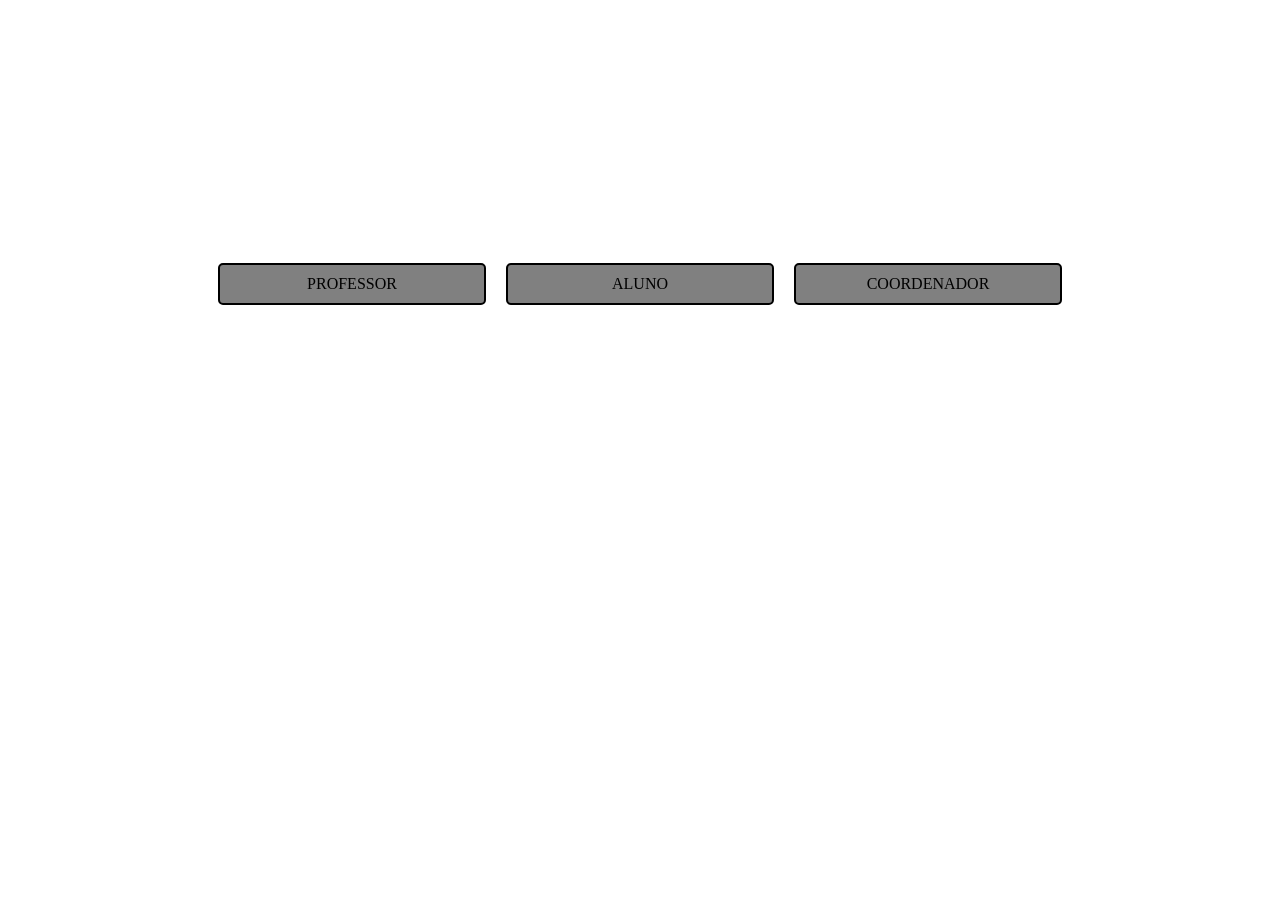
<file: SUE -  PROJETO/02 - Projeto/Telas/index.html>
<!DOCTYPE html>
<html lang="en">
<head>
    <meta charset="UTF-8">
    <meta http-equiv="X-UA-Compatible" content="IE=edge">
    <meta name="viewport" content="width=device-width, initial-scale=1.0">
    <link rel="stylesheet" href="CSS/Style.css">
    <title>Document</title>
</head>
<body>
    <nav class="button">
        <a href="cadprofessor.html">PROFESSOR</a>
        <a href="cadaluno.html">ALUNO</a>
        <a href="cadcoord.html">COORDENADOR</a>
    </nav>
</body>
</html>
</file>
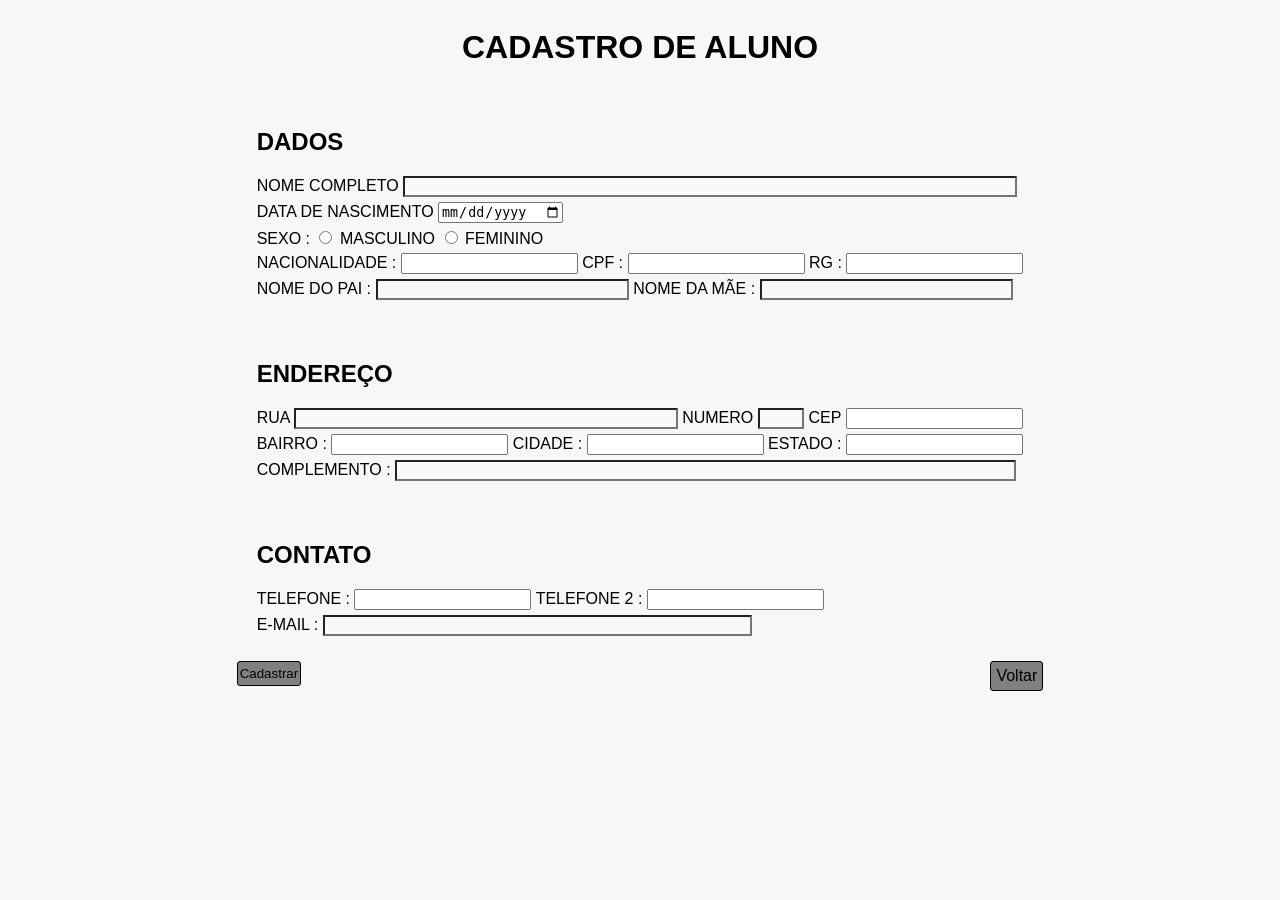
<file: SUE -  PROJETO/02 - Projeto/Telas/cadaluno.html>
<!DOCTYPE html>
<html lang="en">
<head>
    <meta charset="UTF-8">
    <meta http-equiv="X-UA-Compatible" content="IE=edge">
    <meta name="viewport" content="width=device-width, initial-scale=1.0">
    <link rel="stylesheet" href="CSS/StyleCad.css">
    <title>Document</title>
</head>
<body>
    <h1>CADASTRO DE ALUNO</h1>
    <main class="principal">
        <form action="">
        <section class="dados">
            <h1>DADOS</h1>

            <label for="nome">Nome Completo </label>
            <input type="text" name="nome" id="nome" required>
            <br>
            <label for="datanasc">Data de Nascimento </label>
            <input type="date" name="datanasc" id="datanasc" required>
            <br>
            <label for="sexo">Sexo : </label>
            <input type="radio" name="sexo" id="masculino" value="Masculino" required>
            <label for="masculino">Masculino</label>
            <input type="radio" name="sexo" id="feminino" value="Feminino" required>
            <label for="feminino">Feminino</label>
            <br>
            <label for="nacionalidade">Nacionalidade : </label>
            <input type="text" name="nacionalidade" id="nacionalidade" required>
            <label for="cpf">CPF : </label>
            <input type="text" name="cpf" id="cpf" required>
            <label for="rg">RG :</label>
            <input type="text" name="rg" id="rg" required>
            <br>
            <label for="nomepai">Nome do Pai :</label>
            <input type="text" name="parente" id="nomepai">
            <label for="nomemae">Nome da Mãe :</label>
            <input type="text" name="parente" id="nomemae">
        </section>

        <section class="endereco">
            <h1>ENDEREÇO</h1>

            <label for="rua">Rua</label>
            <input type="text" name="rua" id="rua" required>
            <label for="numero">Numero</label>
            <input type="number" name="numero" id="numero">
            <label for="cep">CEP</label>
            <input type="text" name="cep" id="cep" required>
            <br>
            <label for="bairro">Bairro :</label>
            <input type="text" name="bairro" id="bairro" required>
            <label for="cidade">Cidade :</label>
            <input type="text" name="cidade" id="cidade" required>
            <label for="estado">Estado :</label>
            <input type="text" name="estado" id="estado" required>
            <br>
            <label for="complemento">Complemento :</label>
            <input type="text" name="complemento" id="complemento">
        </section>

        <section class="contato">
            <h1>CONTATO</h1>
 
            <label for="telefone1">Telefone :</label>
            <input type="tel" name="telefone1" id="telefone1" required>
            <label for="telefone2">Telefone 2 :</label>
            <input type="tel" name="telefone2" id="telefone2">
            <br>  
            <label for="email">E-Mail : </label>  
            <input type="email" name="email" id="email" required>
        </section>

        <nav class="button">
            <input type="submit" value="Cadastrar">
            <a href="index.html">Voltar</a>
        </nav>
    </form>
    </main>

    
</body>
</html>
</file>
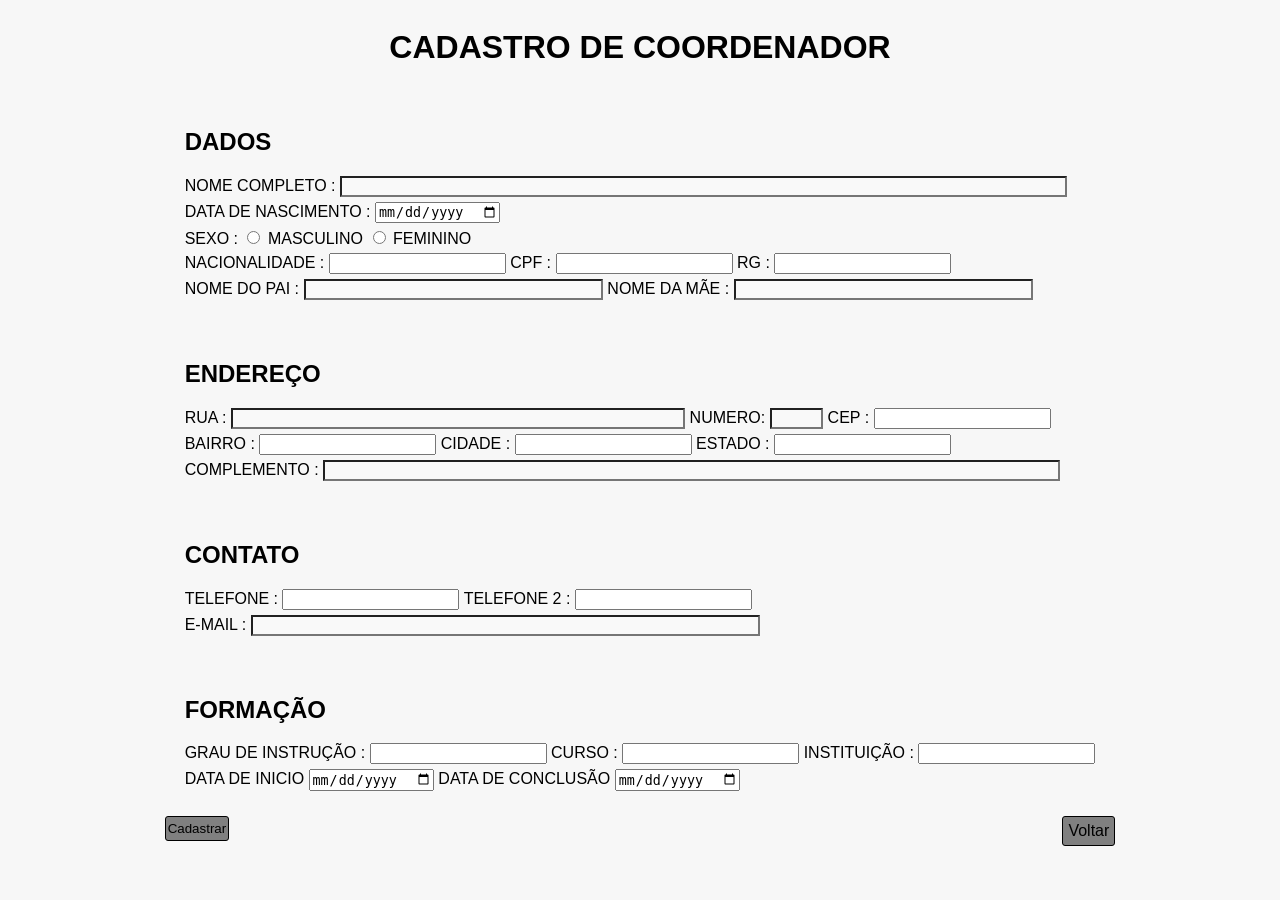
<file: SUE -  PROJETO/02 - Projeto/Telas/cadcoord.html>
<!DOCTYPE html>
<html lang="en">
<head>
    <meta charset="UTF-8">
    <meta http-equiv="X-UA-Compatible" content="IE=edge">
    <meta name="viewport" content="width=device-width, initial-scale=1.0">
    <link rel="stylesheet" href="CSS/StyleCad.css">
    <title>Document</title>
</head>
<body>
    <h1>CADASTRO DE COORDENADOR</h1>
    <main class="principal">
        <form action="">
        <section>
            <h1>DADOS</h1>
        <nav class="dados">
            <label for="nome">Nome Completo : </label>
            <input type="text" name="nome" id="nome" required>
            <br>
            <label for="datanasc">Data de Nascimento : </label>
            <input type="date" name="datanasc" id="datanasc" required>
            <br>
            <label for="sexo">Sexo : </label>
            <input type="radio" name="sexo" id="masculino" value="Masculino" required>
            <label for="masculino">Masculino</label>
            <input type="radio" name="sexo" id="feminino" value="Feminino" required>
            <label for="feminino">Feminino</label>
            <br>
            <label for="nacionalidade">Nacionalidade : </label>
            <input type="text" name="nacionalidade" id="nacionalidade" required>
            <label for="cpf">CPF : </label>
            <input type="text" name="cpf" id="cpf" required>
            <label for="rg">RG :</label>
            <input type="text" name="rg" id="rg" required>
            <br>
            <label for="nomepai">Nome do Pai :</label>
            <input type="text" name="parente" id="nomepai">
            <label for="nomemae">Nome da Mãe :</label>
            <input type="text" name="parente" id="nomemae">
        </nav>
        </section>

        <section class="endereco">
            <h1>ENDEREÇO</h1>

            <label for="rua">Rua :</label>
            <input type="text" name="rua" id="rua" required>
            <label for="numero">Numero:</label>
            <input type="number" name="numero" id="numero">
            <label for="cep">CEP :</label>
            <input type="text" name="cep" id="cep" required>
            <br>
            <label for="bairro">Bairro :</label>
            <input type="text" name="bairro" id="bairro" required>
            <label for="cidade">Cidade :</label>
            <input type="text" name="cidade" id="cidade" required>
            <label for="estado">Estado :</label>
            <input type="text" name="estado" id="estado" required>
            <br>
            <label for="complemento">Complemento :</label>
            <input type="text" name="complemento" id="complemento">
        </section>

        <section class="contato">
            <h1>CONTATO</h1>
 
            <label for="telefone1">Telefone :</label>
            <input type="tel" name="telefone1" id="telefone1" required>
            <label for="telefone2">Telefone 2 :</label>
            <input type="tel" name="telefone2" id="telefone2">
            <br>  
            <label for="email">E-Mail : </label>  
            <input type="email" name="email" id="email" required>
        </section>

        <section class="formacao">
            <h1>FORMAÇÃO</h1>
    
            <label for="grau">Grau de Instrução :</label>
            <input type="text" name="grau" id="grau" required>
            <label for="curso">Curso :</label>
            <input type="text" name="curso" id="curso" required>
            <label for="instituicao">Instituição :</label>
            <input type="text" name="instituicao" id="intituicao" required>
            <br>
            <label for="datainicio">Data de Inicio</label>
            <input type="date" name="datainicio" id="datainicio" required>
            <label for="dataconc">Data de Conclusão</label>
            <input type="date" name="dataconc" id="dataconc">
        </section>
        
        <nav class="button">
            <input type="submit" value="Cadastrar">
            <a href="index.html">Voltar</a>
        </nav>
    
    </form>
    </main>
   
</body>
</html>
</file>
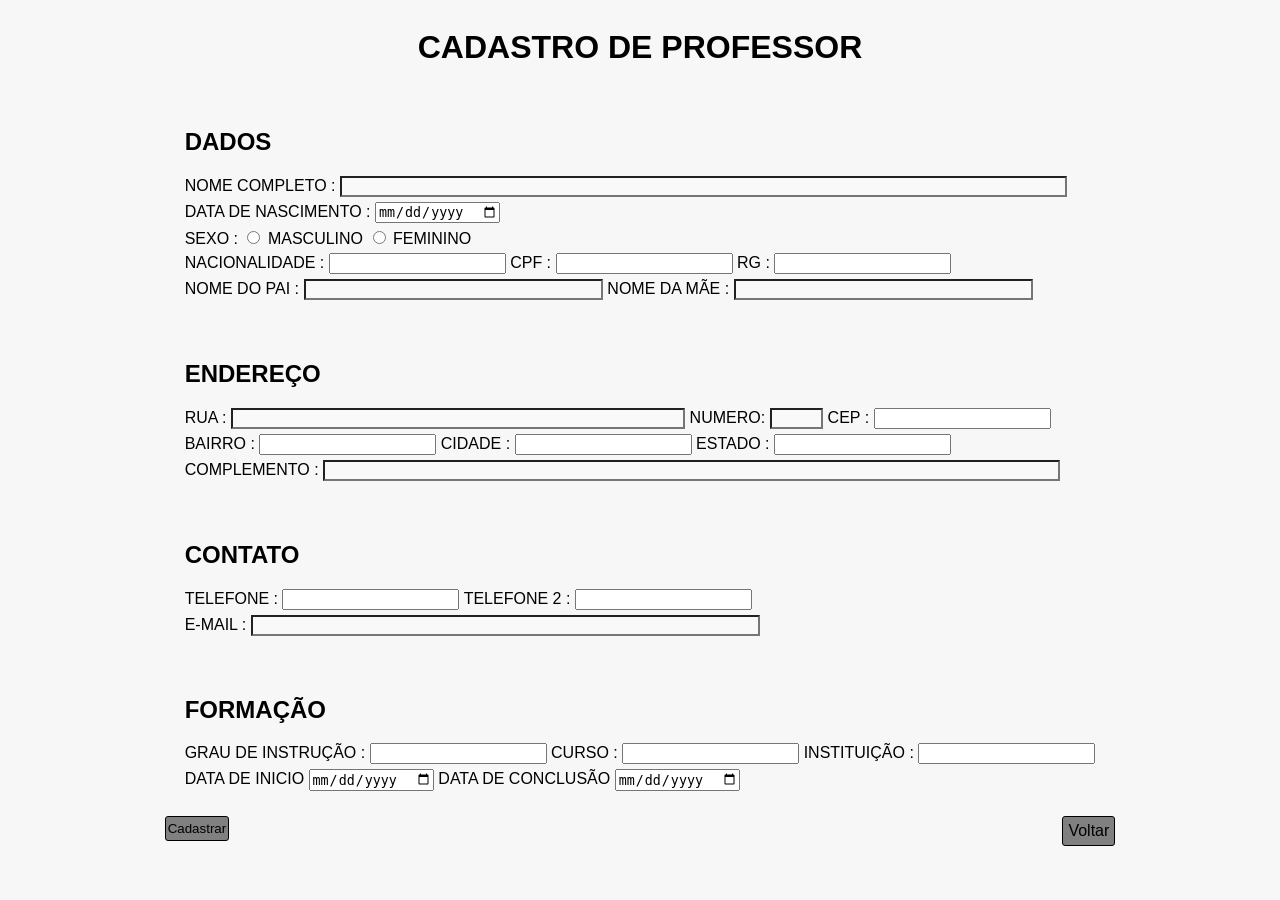
<file: SUE -  PROJETO/02 - Projeto/Telas/cadprofessor.html>
<!DOCTYPE html>
<html lang="en">
<head>
    <meta charset="UTF-8">
    <meta http-equiv="X-UA-Compatible" content="IE=edge">
    <meta name="viewport" content="width=device-width, initial-scale=1.0">
    <link rel="stylesheet" href="CSS/StyleCad.css">
    <title>Document</title>
</head>
<body>
    <h1>CADASTRO DE PROFESSOR</h1>
    <main class="principal">
        <form action="">
        <section class="dados">
            <h1>DADOS</h1>

            <label for="nome">Nome Completo : </label>
            <input type="text" name="nome" id="nome" required>
            <br>
            <label for="datanasc">Data de Nascimento : </label>
            <input type="date" name="datanasc" id="datanasc" required>
            <br>
            <label for="sexo">Sexo : </label>
            <input type="radio" name="sexo" id="masculino" value="Masculino" required>
            <label for="masculino">Masculino</label>
            <input type="radio" name="sexo" id="feminino" value="Feminino" required>
            <label for="feminino">Feminino</label>
            <br>
            <label for="nacionalidade">Nacionalidade : </label>
            <input type="text" name="nacionalidade" id="nacionalidade" required>
            <label for="cpf">CPF : </label>
            <input type="text" name="cpf" id="cpf" required>
            <label for="rg">RG :</label>
            <input type="text" name="rg" id="rg" required>
            <br>
            <label for="nomepai">Nome do Pai :</label>
            <input type="text" name="parente" id="nomepai">
            <label for="nomemae">Nome da Mãe :</label>
            <input type="text" name="parente" id="nomemae">
        </section>

        <section class="endereco">
            <h1>ENDEREÇO</h1>

            <label for="rua">Rua :</label>
            <input type="text" name="rua" id="rua" required>
            <label for="numero">Numero:</label>
            <input type="number" name="numero" id="numero">
            <label for="cep">CEP :</label>
            <input type="text" name="cep" id="cep" required>
            <br>
            <label for="bairro">Bairro :</label>
            <input type="text" name="bairro" id="bairro" required>
            <label for="cidade">Cidade :</label>
            <input type="text" name="cidade" id="cidade" required>
            <label for="estado">Estado :</label>
            <input type="text" name="estado" id="estado" required>
            <br>
            <label for="complemento">Complemento :</label>
            <input type="text" name="complemento" id="complemento">
        </section>

        <section class="contato">
            <h1>CONTATO</h1>
 
            <label for="telefone1">Telefone :</label>
            <input type="tel" name="telefone1" id="telefone1" required>
            <label for="telefone2">Telefone 2 :</label>
            <input type="tel" name="telefone2" id="telefone2">
            <br>  
            <label for="email">E-Mail : </label>  
            <input type="email" name="email" id="email" required>
        </section>

        <section class="formacao">
            <h1>FORMAÇÃO</h1>
    
            <label for="grau">Grau de Instrução :</label>
            <input type="text" name="grau" id="grau" required>
            <label for="curso">Curso :</label>
            <input type="text" name="curso" id="curso" required>
            <label for="instituicao">Instituição :</label>
            <input type="text" name="instituicao" id="intituicao" required>
            <br>
            <label for="datainicio">Data de Inicio</label>
            <input type="date" name="datainicio" id="datainicio" required>
            <label for="dataconc">Data de Conclusão</label>
            <input type="date" name="dataconc" id="dataconc">
        </section>
        
        <nav class="button">
            <input type="submit" value="Cadastrar">
            <a href="index.html">Voltar</a>
        </nav>
        

    </form>
    
    </main>










































    
</body>
</html>
</file>
<file: SUE -  PROJETO/02 - Projeto/Telas/CSS/Style.css>
body{
    justify-content: center;
}

nav{
    display: grid;
    grid-template-columns: 1fr 1fr 1fr;
    text-align: center;
    margin-left: 200px;
    margin-right: 200px;
    margin-top: 20%;
}

a {
    display: flex;
    flex: 1;
    margin: 10px ; /* Espaçamento entre os botões */
    background: grey;
    text-decoration: none;
    justify-content: center;
    padding: 10px;
    border-radius: 5px;
    color: black;
    border: 2px solid black;
}
</file>
<file: SUE -  PROJETO/02 - Projeto/Telas/CSS/StyleCad.css>
body{
    background-color: #f7f7f7;
    font-family: Arial;
    display: grid;
    justify-items: center;
    font-family: Arial;
  }
 
section {
    padding: 15px;
    text-transform: uppercase;
    margin: 5px;
    max-width: 100%;
  }  

 .dados label, input{
    display: inline-block;
    grid-template-columns: max-content;
    justify-content: space-between;
    margin-bottom: 5px;
 }

 input[name="nome"] {
    background-color: #f9f9f9;
    width: 79%;
  }
 
  input[name="parente"] {
    background-color: #f9f9f9;
    width: 32%;
  }

  input[name="rua"] {
    background-color: #f9f9f9;
    width: 49%;
  }
  input[name="numero"] {
    background-color: #f9f9f9;
    width: 5%;
  }
  input[name="complemento"] {
    background-color: #f9f9f9;
    width: 80%;
  }
  
  input[name="email"] {
    background-color: #f9f9f9;
    width: 55%;
  }
  .button { 
    display: flex;
    align-self: center; /* Alinha verticalmente ao centro */
    justify-content: space-between;
  }    
  
  .button a{
    background-color: grey;
    border-radius: 3px;
    text-decoration: none;
    padding: 5px;
    border: 1px solid black;
    color: black;

  }
  .button input{
    background-color: grey;
    border-radius: 3px;
    text-decoration: none;
    padding: 2px;
    border: 1px solid black;

  }
</file>
